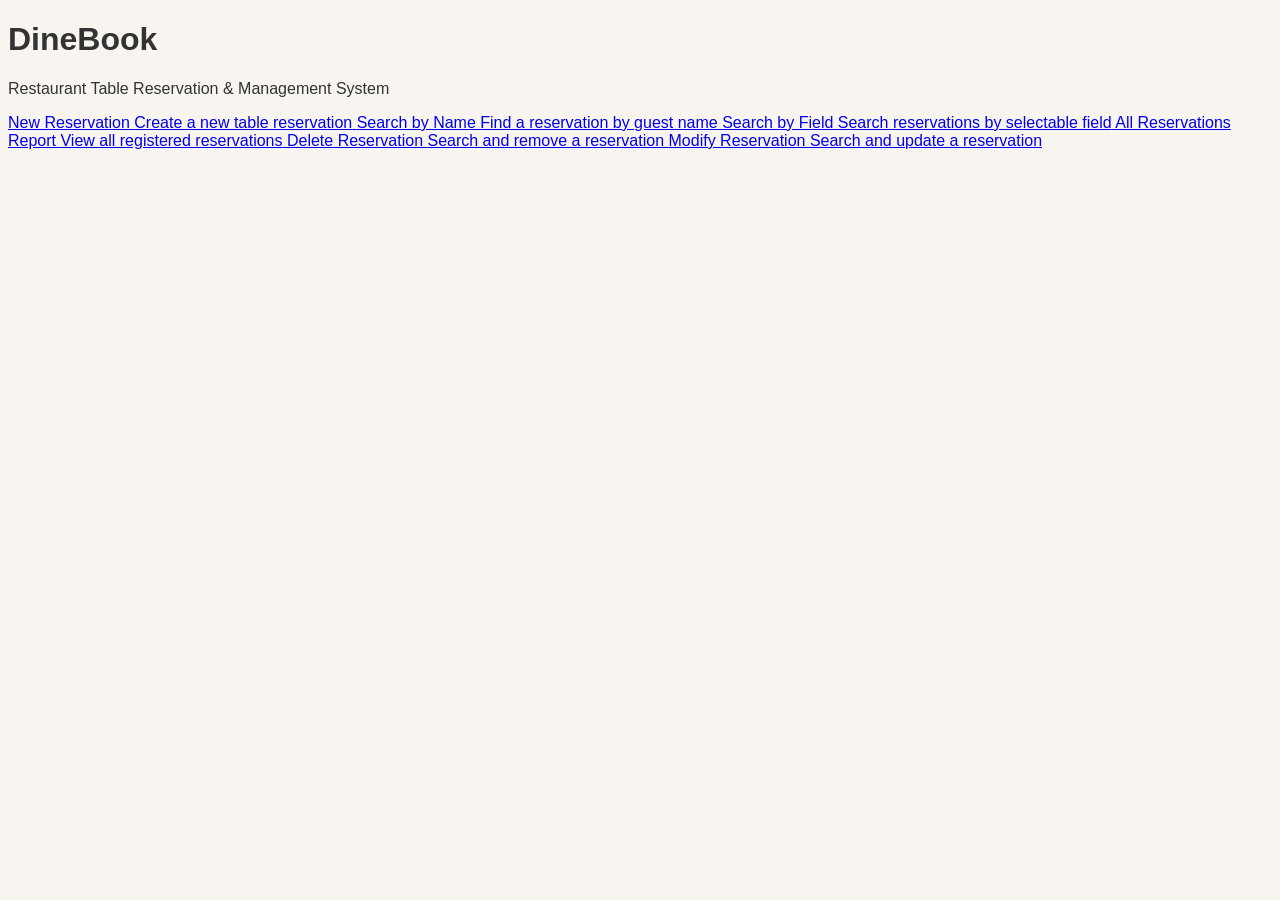
<file: dinebook/index.html>
<!-- index.html -->
<!DOCTYPE html>
<html lang="en">
<head>
    <meta charset="UTF-8">
    <meta name="viewport" content="width=device-width, initial-scale=1.0">
    <title>DineBook - Restaurant Reservation Management</title>
    <link rel="stylesheet" href="css/style.css">
</head>
<body>
    <h1>DineBook</h1>
    <p class="description">Restaurant Table Reservation & Management System</p>

    <div class="nav-container">
        <a href="reservations/create.html" class="nav-card">
            New Reservation
            <span>Create a new table reservation</span>
        </a>
        <a href="reservations/search.php" class="nav-card">
            Search by Name
            <span>Find a reservation by guest name</span>
        </a>
        <a href="reservations/search_v2.php" class="nav-card">
            Search by Field
            <span>Search reservations by selectable field</span>
        </a>
        <a href="reservations/report.php" class="nav-card">
            All Reservations Report
            <span>View all registered reservations</span>
        </a>
        <a href="reservations/delete.php" class="nav-card">
            Delete Reservation
            <span>Search and remove a reservation</span>
        </a>
        <a href="reservations/modify.php" class="nav-card">
            Modify Reservation
            <span>Search and update a reservation</span>
        </a>
    </div>
</body>
</html>
</file>
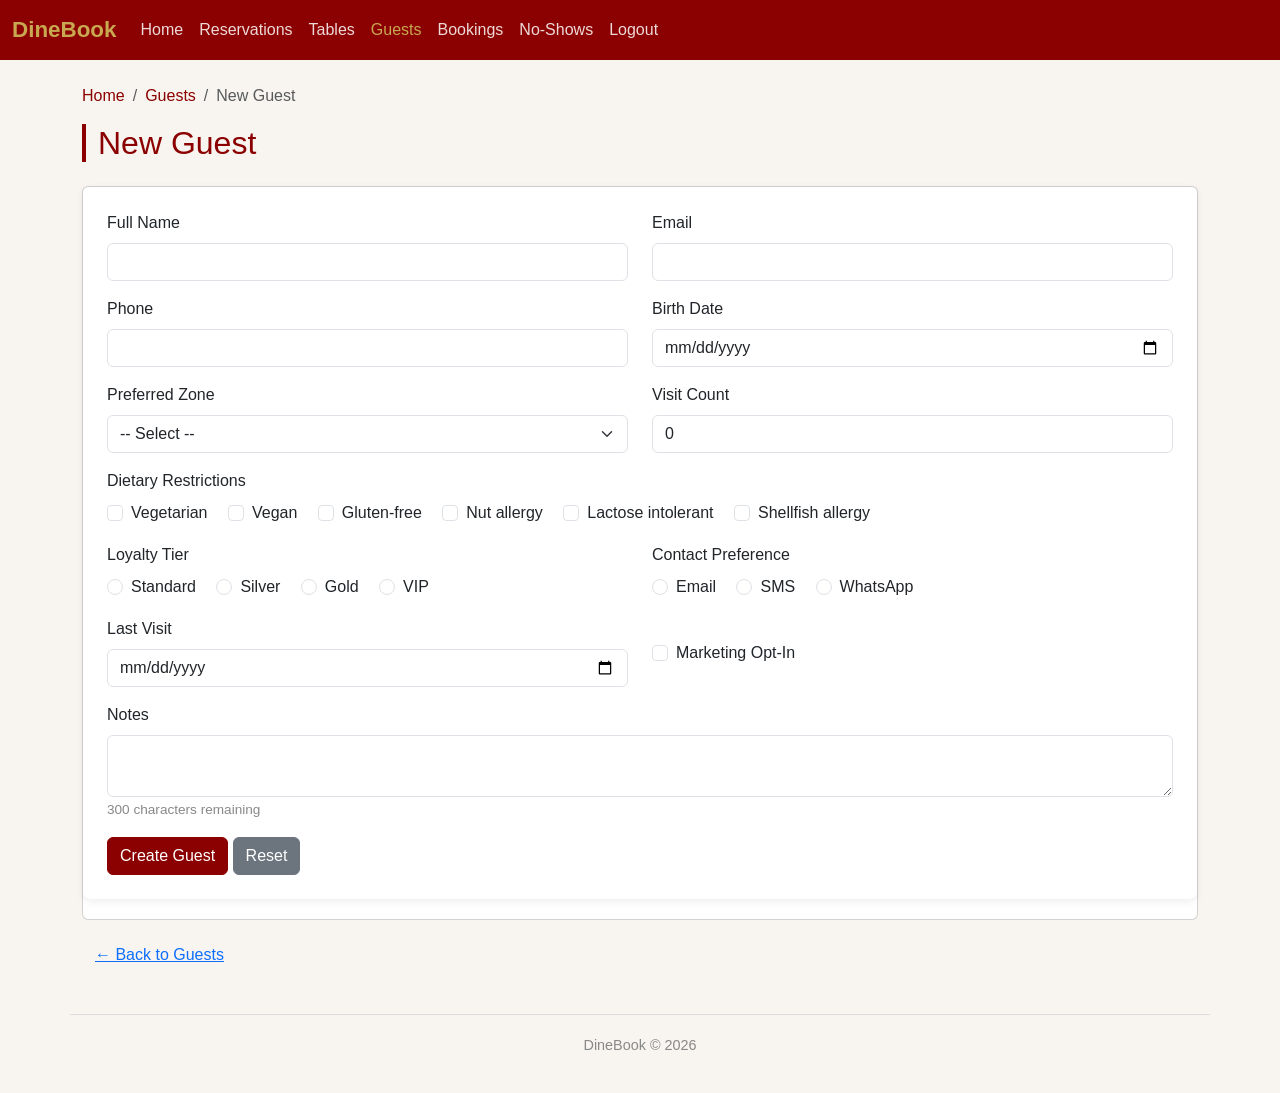
<file: dinebook/guests/create.html>
<!-- create.html — Guests: Create -->
<!DOCTYPE html>
<html lang="en">
<head>
    <meta charset="UTF-8">
    <meta name="viewport" content="width=device-width, initial-scale=1.0">
    <title>DineBook — New Guest</title>
    <link href="https://cdn.jsdelivr.net/npm/bootstrap@5.3.2/dist/css/bootstrap.min.css" rel="stylesheet">
    <link rel="stylesheet" href="/dinebook/css/style.css">
</head>
<body>
    <nav class="navbar navbar-expand-lg">
        <div class="container-fluid">
            <a class="navbar-brand" href="../index.php">DineBook</a>
            <button class="navbar-toggler" type="button" data-bs-toggle="collapse" data-bs-target="#navbarNav">
                <span class="navbar-toggler-icon"></span>
            </button>
            <div class="collapse navbar-collapse" id="navbarNav">
                <ul class="navbar-nav">
                    <li class="nav-item"><a class="nav-link" href="../index.php">Home</a></li>
                    <li class="nav-item"><a class="nav-link" href="../reservations/report.php">Reservations</a></li>
                    <li class="nav-item"><a class="nav-link" href="../tables/report.php">Tables</a></li>
                    <li class="nav-item"><a class="nav-link active" href="report.php">Guests</a></li>
                    <li class="nav-item"><a class="nav-link" href="../bookings/report.php">Bookings</a></li>
                    <li class="nav-item"><a class="nav-link" href="../noshows/report.php">No-Shows</a></li>
                    <li class="nav-item"><a class="nav-link" href="../auth/logout.php">Logout</a></li>
                </ul>
            </div>
        </div>
    </nav>

    <div class="container mt-4">
        <nav aria-label="breadcrumb">
            <ol class="breadcrumb">
                <li class="breadcrumb-item"><a href="../index.php">Home</a></li>
                <li class="breadcrumb-item"><a href="report.php">Guests</a></li>
                <li class="breadcrumb-item active">New Guest</li>
            </ol>
        </nav>

        <h2 class="page-header">New Guest</h2>

        <div class="card">
            <div class="card-body form-section">
                <form method="post" action="create_process.php">
                    <div class="row">
                        <div class="col-md-6 mb-3">
                            <label for="full_name" class="form-label">Full Name</label>
                            <input type="text" class="form-control" id="full_name" name="full_name" required>
                        </div>
                        <div class="col-md-6 mb-3">
                            <label for="email" class="form-label">Email</label>
                            <input type="email" class="form-control" id="email" name="email" required>
                        </div>
                    </div>
                    <div class="row">
                        <div class="col-md-6 mb-3">
                            <label for="phone" class="form-label">Phone</label>
                            <input type="tel" class="form-control" id="phone" name="phone" required>
                        </div>
                        <div class="col-md-6 mb-3">
                            <label for="birth_date" class="form-label">Birth Date</label>
                            <input type="date" class="form-control" id="birth_date" name="birth_date">
                        </div>
                    </div>
                    <div class="row">
                        <div class="col-md-6 mb-3">
                            <label for="preferred_zone" class="form-label">Preferred Zone</label>
                            <select class="form-select" id="preferred_zone" name="preferred_zone">
                                <option value="">-- Select --</option>
                                <option value="terrace">Terrace</option>
                                <option value="indoors">Indoors</option>
                                <option value="bar">Bar</option>
                            </select>
                        </div>
                        <div class="col-md-6 mb-3">
                            <label for="visit_count" class="form-label">Visit Count</label>
                            <input type="number" class="form-control" id="visit_count" name="visit_count" min="0" value="0">
                        </div>
                    </div>

                    <div class="mb-3">
                        <label class="form-label">Dietary Restrictions</label>
                        <div>
                            <div class="form-check form-check-inline"><input class="form-check-input" type="checkbox" name="dietary_restrictions[]" value="Vegetarian" id="dr1"><label class="form-check-label" for="dr1">Vegetarian</label></div>
                            <div class="form-check form-check-inline"><input class="form-check-input" type="checkbox" name="dietary_restrictions[]" value="Vegan" id="dr2"><label class="form-check-label" for="dr2">Vegan</label></div>
                            <div class="form-check form-check-inline"><input class="form-check-input" type="checkbox" name="dietary_restrictions[]" value="Gluten-free" id="dr3"><label class="form-check-label" for="dr3">Gluten-free</label></div>
                            <div class="form-check form-check-inline"><input class="form-check-input" type="checkbox" name="dietary_restrictions[]" value="Nut allergy" id="dr4"><label class="form-check-label" for="dr4">Nut allergy</label></div>
                            <div class="form-check form-check-inline"><input class="form-check-input" type="checkbox" name="dietary_restrictions[]" value="Lactose intolerant" id="dr5"><label class="form-check-label" for="dr5">Lactose intolerant</label></div>
                            <div class="form-check form-check-inline"><input class="form-check-input" type="checkbox" name="dietary_restrictions[]" value="Shellfish allergy" id="dr6"><label class="form-check-label" for="dr6">Shellfish allergy</label></div>
                        </div>
                    </div>

                    <div class="row">
                        <div class="col-md-6 mb-3">
                            <label class="form-label">Loyalty Tier</label>
                            <div>
                                <div class="form-check form-check-inline"><input class="form-check-input" type="radio" name="loyalty_tier" id="lt_standard" value="standard" required><label class="form-check-label" for="lt_standard">Standard</label></div>
                                <div class="form-check form-check-inline"><input class="form-check-input" type="radio" name="loyalty_tier" id="lt_silver" value="silver"><label class="form-check-label" for="lt_silver">Silver</label></div>
                                <div class="form-check form-check-inline"><input class="form-check-input" type="radio" name="loyalty_tier" id="lt_gold" value="gold"><label class="form-check-label" for="lt_gold">Gold</label></div>
                                <div class="form-check form-check-inline"><input class="form-check-input" type="radio" name="loyalty_tier" id="lt_vip" value="VIP"><label class="form-check-label" for="lt_vip">VIP</label></div>
                            </div>
                        </div>
                        <div class="col-md-6 mb-3">
                            <label class="form-label">Contact Preference</label>
                            <div>
                                <div class="form-check form-check-inline"><input class="form-check-input" type="radio" name="contact_preference" id="cp_email" value="email" required><label class="form-check-label" for="cp_email">Email</label></div>
                                <div class="form-check form-check-inline"><input class="form-check-input" type="radio" name="contact_preference" id="cp_sms" value="SMS"><label class="form-check-label" for="cp_sms">SMS</label></div>
                                <div class="form-check form-check-inline"><input class="form-check-input" type="radio" name="contact_preference" id="cp_whatsapp" value="whatsapp"><label class="form-check-label" for="cp_whatsapp">WhatsApp</label></div>
                            </div>
                        </div>
                    </div>

                    <div class="row">
                        <div class="col-md-6 mb-3">
                            <label for="last_visit" class="form-label">Last Visit</label>
                            <input type="date" class="form-control" id="last_visit" name="last_visit">
                        </div>
                        <div class="col-md-6 mb-3">
                            <div class="form-check mt-4">
                                <input class="form-check-input" type="checkbox" name="marketing_opt_in" value="1" id="marketing_opt_in">
                                <label class="form-check-label" for="marketing_opt_in">Marketing Opt-In</label>
                            </div>
                        </div>
                    </div>

                    <div class="mb-3">
                        <label for="notes" class="form-label">Notes</label>
                        <textarea class="form-control" id="notes" name="notes" maxlength="300"></textarea>
                    </div>

                    <button type="submit" class="btn btn-primary">Create Guest</button>
                    <button type="reset" class="btn btn-secondary btn-reset">Reset</button>
                </form>
            </div>
        </div>

        <a href="report.php" class="btn btn-link mt-3">&larr; Back to Guests</a>
    </div>

    <div class="footer container"><p>DineBook &copy; 2026</p></div>

    <script src="https://code.jquery.com/jquery-3.7.1.min.js"></script>
    <script src="https://cdn.jsdelivr.net/npm/bootstrap@5.3.2/dist/js/bootstrap.bundle.min.js"></script>
    <script src="/dinebook/js/app.js"></script>
</body>
</html>
</file>
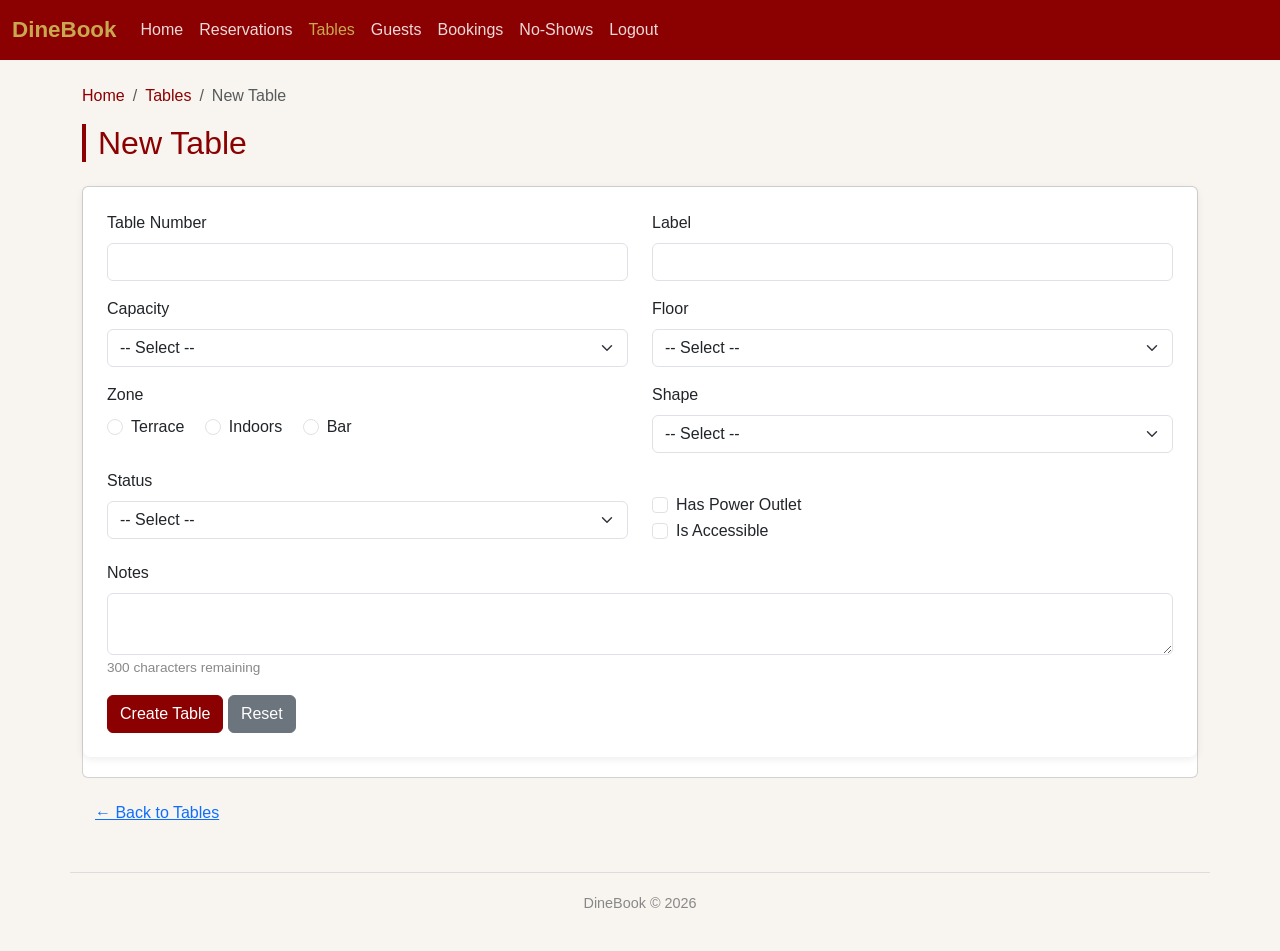
<file: dinebook/tables/create.html>
<!-- create.html — Tables: Create -->
<!DOCTYPE html>
<html lang="en">
<head>
    <meta charset="UTF-8">
    <meta name="viewport" content="width=device-width, initial-scale=1.0">
    <title>DineBook — New Table</title>
    <link href="https://cdn.jsdelivr.net/npm/bootstrap@5.3.2/dist/css/bootstrap.min.css" rel="stylesheet">
    <link rel="stylesheet" href="/dinebook/css/style.css">
</head>
<body>
    <nav class="navbar navbar-expand-lg"><div class="container-fluid"><a class="navbar-brand" href="../index.php">DineBook</a><button class="navbar-toggler" type="button" data-bs-toggle="collapse" data-bs-target="#navbarNav"><span class="navbar-toggler-icon"></span></button><div class="collapse navbar-collapse" id="navbarNav"><ul class="navbar-nav"><li class="nav-item"><a class="nav-link" href="../index.php">Home</a></li><li class="nav-item"><a class="nav-link" href="../reservations/report.php">Reservations</a></li><li class="nav-item"><a class="nav-link active" href="report.php">Tables</a></li><li class="nav-item"><a class="nav-link" href="../guests/report.php">Guests</a></li><li class="nav-item"><a class="nav-link" href="../bookings/report.php">Bookings</a></li><li class="nav-item"><a class="nav-link" href="../noshows/report.php">No-Shows</a></li><li class="nav-item"><a class="nav-link" href="../auth/logout.php">Logout</a></li></ul></div></div></nav>

    <div class="container mt-4">
        <nav aria-label="breadcrumb">
            <ol class="breadcrumb">
                <li class="breadcrumb-item"><a href="../index.php">Home</a></li>
                <li class="breadcrumb-item"><a href="report.php">Tables</a></li>
                <li class="breadcrumb-item active">New Table</li>
            </ol>
        </nav>

        <h2 class="page-header">New Table</h2>

        <div class="card">
            <div class="card-body form-section">
                <form method="post" action="create_process.php">
                    <div class="row">
                        <div class="col-md-6 mb-3">
                            <label for="table_number" class="form-label">Table Number</label>
                            <input type="text" class="form-control" id="table_number" name="table_number" required>
                        </div>
                        <div class="col-md-6 mb-3">
                            <label for="label" class="form-label">Label</label>
                            <input type="text" class="form-control" id="label" name="label">
                        </div>
                    </div>
                    <div class="row">
                        <div class="col-md-6 mb-3">
                            <label for="capacity" class="form-label">Capacity</label>
                            <select class="form-select" id="capacity" name="capacity" required>
                                <option value="">-- Select --</option>
                                <option value="1">1</option><option value="2">2</option><option value="3">3</option>
                                <option value="4">4</option><option value="5">5</option><option value="6">6</option>
                                <option value="7">7</option><option value="8">8</option><option value="9">9</option>
                                <option value="10">10</option><option value="11">11</option><option value="12">12</option>
                                <option value="13">13</option><option value="14">14</option><option value="15">15</option>
                                <option value="16">16</option><option value="17">17</option><option value="18">18</option>
                                <option value="19">19</option><option value="20">20</option>
                            </select>
                        </div>
                        <div class="col-md-6 mb-3">
                            <label for="floor" class="form-label">Floor</label>
                            <select class="form-select" id="floor" name="floor" required>
                                <option value="">-- Select --</option>
                                <option value="1">1</option>
                                <option value="2">2</option>
                                <option value="3">3</option>
                            </select>
                        </div>
                    </div>
                    <div class="row">
                        <div class="col-md-6 mb-3">
                            <label class="form-label">Zone</label>
                            <div>
                                <div class="form-check form-check-inline">
                                    <input class="form-check-input" type="radio" name="zone" id="zone_terrace" value="terrace" required>
                                    <label class="form-check-label" for="zone_terrace">Terrace</label>
                                </div>
                                <div class="form-check form-check-inline">
                                    <input class="form-check-input" type="radio" name="zone" id="zone_indoors" value="indoors">
                                    <label class="form-check-label" for="zone_indoors">Indoors</label>
                                </div>
                                <div class="form-check form-check-inline">
                                    <input class="form-check-input" type="radio" name="zone" id="zone_bar" value="bar">
                                    <label class="form-check-label" for="zone_bar">Bar</label>
                                </div>
                            </div>
                        </div>
                        <div class="col-md-6 mb-3">
                            <label for="shape" class="form-label">Shape</label>
                            <select class="form-select" id="shape" name="shape" required>
                                <option value="">-- Select --</option>
                                <option value="round">Round</option>
                                <option value="rectangular">Rectangular</option>
                                <option value="booth">Booth</option>
                            </select>
                        </div>
                    </div>
                    <div class="row">
                        <div class="col-md-6 mb-3">
                            <label for="status" class="form-label">Status</label>
                            <select class="form-select" id="status" name="status" required>
                                <option value="">-- Select --</option>
                                <option value="available">Available</option>
                                <option value="occupied">Occupied</option>
                                <option value="reserved">Reserved</option>
                                <option value="maintenance">Maintenance</option>
                            </select>
                        </div>
                        <div class="col-md-6 mb-3">
                            <div class="form-check mt-4">
                                <input class="form-check-input" type="checkbox" name="has_power_outlet" value="1" id="has_power_outlet">
                                <label class="form-check-label" for="has_power_outlet">Has Power Outlet</label>
                            </div>
                            <div class="form-check">
                                <input class="form-check-input" type="checkbox" name="is_accessible" value="1" id="is_accessible">
                                <label class="form-check-label" for="is_accessible">Is Accessible</label>
                            </div>
                        </div>
                    </div>
                    <div class="mb-3">
                        <label for="notes" class="form-label">Notes</label>
                        <textarea class="form-control" id="notes" name="notes" maxlength="300"></textarea>
                    </div>

                    <button type="submit" class="btn btn-primary">Create Table</button>
                    <button type="reset" class="btn btn-secondary btn-reset">Reset</button>
                </form>
            </div>
        </div>

        <a href="report.php" class="btn btn-link mt-3">&larr; Back to Tables</a>
    </div>

    <div class="footer container"><p>DineBook &copy; 2026</p></div>

    <script src="https://code.jquery.com/jquery-3.7.1.min.js"></script>
    <script src="https://cdn.jsdelivr.net/npm/bootstrap@5.3.2/dist/js/bootstrap.bundle.min.js"></script>
    <script src="/dinebook/js/app.js"></script>
</body>
</html>
</file>
<file: dinebook/css/style.css>
/* style.css — DineBook custom theme (loaded AFTER Bootstrap 5) */

:root {
    --dinebook-red: #8B0000;
    --dinebook-gold: #C8A951;
    --dinebook-dark: #1a1a1a;
}

body {
    font-family: 'Segoe UI', Arial, Helvetica, sans-serif;
    background: #f8f5f0;
    color: #333;
}

/* Navbar overrides */
.navbar {
    background: var(--dinebook-red) !important;
}
.navbar-brand {
    color: var(--dinebook-gold) !important;
    font-weight: 700;
    font-size: 1.4rem;
}
.navbar .nav-link {
    color: rgba(255,255,255,0.85) !important;
}
.navbar .nav-link:hover,
.navbar .nav-link.active {
    color: var(--dinebook-gold) !important;
}
.navbar-toggler {
    border-color: rgba(255,255,255,0.4);
}
.navbar-toggler-icon {
    background-image: url("data:image/svg+xml,%3csvg xmlns='http://www.w3.org/2000/svg' viewBox='0 0 30 30'%3e%3cpath stroke='rgba(255,255,255,0.8)' stroke-linecap='round' stroke-miterlimit='10' stroke-width='2' d='M4 7h22M4 15h22M4 23h22'/%3e%3c/svg%3e");
}

/* Page header */
.page-header {
    border-left: 4px solid var(--dinebook-red);
    padding-left: 12px;
    margin-bottom: 24px;
    color: var(--dinebook-red);
}

/* Buttons */
.btn-primary {
    background: var(--dinebook-red);
    border-color: var(--dinebook-red);
}
.btn-primary:hover,
.btn-primary:focus {
    background: #6b0000;
    border-color: #6b0000;
}
.btn-danger {
    background: #cc0000;
    border-color: #cc0000;
}

/* Tables */
.table thead {
    background: var(--dinebook-red);
    color: white;
}
.table thead th {
    background: var(--dinebook-red);
    color: white;
    border-color: #7a0000;
}
.table-hover-row {
    background-color: #fff3cd !important;
}

/* Messages */
.success-msg {
    color: green;
    font-weight: bold;
    padding: 10px;
    border: 1px solid green;
    border-radius: 4px;
}
.error-msg {
    color: #8B0000;
    font-weight: bold;
    padding: 10px;
    border: 1px solid #8B0000;
    border-radius: 4px;
}
.warning-msg {
    color: #856404;
    background: #fff3cd;
    padding: 8px;
    border-radius: 4px;
    margin-top: 6px;
}
.info-msg {
    color: #0c5460;
    background: #d1ecf1;
    padding: 8px;
    border-radius: 4px;
    margin-top: 6px;
}

/* Form sections */
.form-section {
    background: white;
    padding: 24px;
    border-radius: 8px;
    box-shadow: 0 2px 8px rgba(0,0,0,0.08);
    margin-bottom: 20px;
}

/* Field active highlight (jQuery use #1) */
.field-active {
    border-color: var(--dinebook-red) !important;
    box-shadow: 0 0 0 0.2rem rgba(139,0,0,0.15) !important;
}

/* Character counter */
.char-count {
    font-size: 0.85em;
    color: #888;
}

/* Dashboard cards */
.stat-card {
    border-left: 4px solid var(--dinebook-red);
    transition: transform 0.15s;
}
.stat-card:hover {
    transform: translateY(-2px);
}
.stat-card .stat-number {
    font-size: 2rem;
    font-weight: 700;
    color: var(--dinebook-red);
}

/* Entity nav cards on dashboard */
.entity-card {
    transition: transform 0.15s, box-shadow 0.15s;
    border-top: 3px solid var(--dinebook-red);
}
.entity-card:hover {
    transform: translateY(-3px);
    box-shadow: 0 4px 15px rgba(0,0,0,0.12);
}
.entity-card .entity-icon {
    font-size: 2.5rem;
}

/* Breadcrumb */
.breadcrumb {
    background: transparent;
    padding: 0;
    margin-bottom: 16px;
}
.breadcrumb-item a {
    color: var(--dinebook-red);
    text-decoration: none;
}

/* Badge overrides */
.badge-status-active,
.badge-status-available {
    background-color: #198754 !important;
}
.badge-status-cancelled,
.badge-status-maintenance {
    background-color: #dc3545 !important;
}
.badge-status-completed,
.badge-status-occupied {
    background-color: #6c757d !important;
}
.badge-status-reserved,
.badge-status-pending {
    background-color: var(--dinebook-gold) !important;
    color: #333 !important;
}
.badge-tier-VIP,
.badge-tier-gold {
    background-color: var(--dinebook-gold) !important;
    color: #333 !important;
}
.badge-tier-silver {
    background-color: #adb5bd !important;
    color: #333 !important;
}
.badge-tier-standard {
    background-color: #6c757d !important;
}

/* Footer */
.footer {
    margin-top: 40px;
    padding: 20px 0;
    border-top: 1px solid #ddd;
    color: #888;
    font-size: 0.9em;
    text-align: center;
}

/* Filter bar */
#table-filter {
    max-width: 350px;
}

/* Angular counter */
.counter {
    font-size: 0.85em;
    color: #888;
}
</file>
